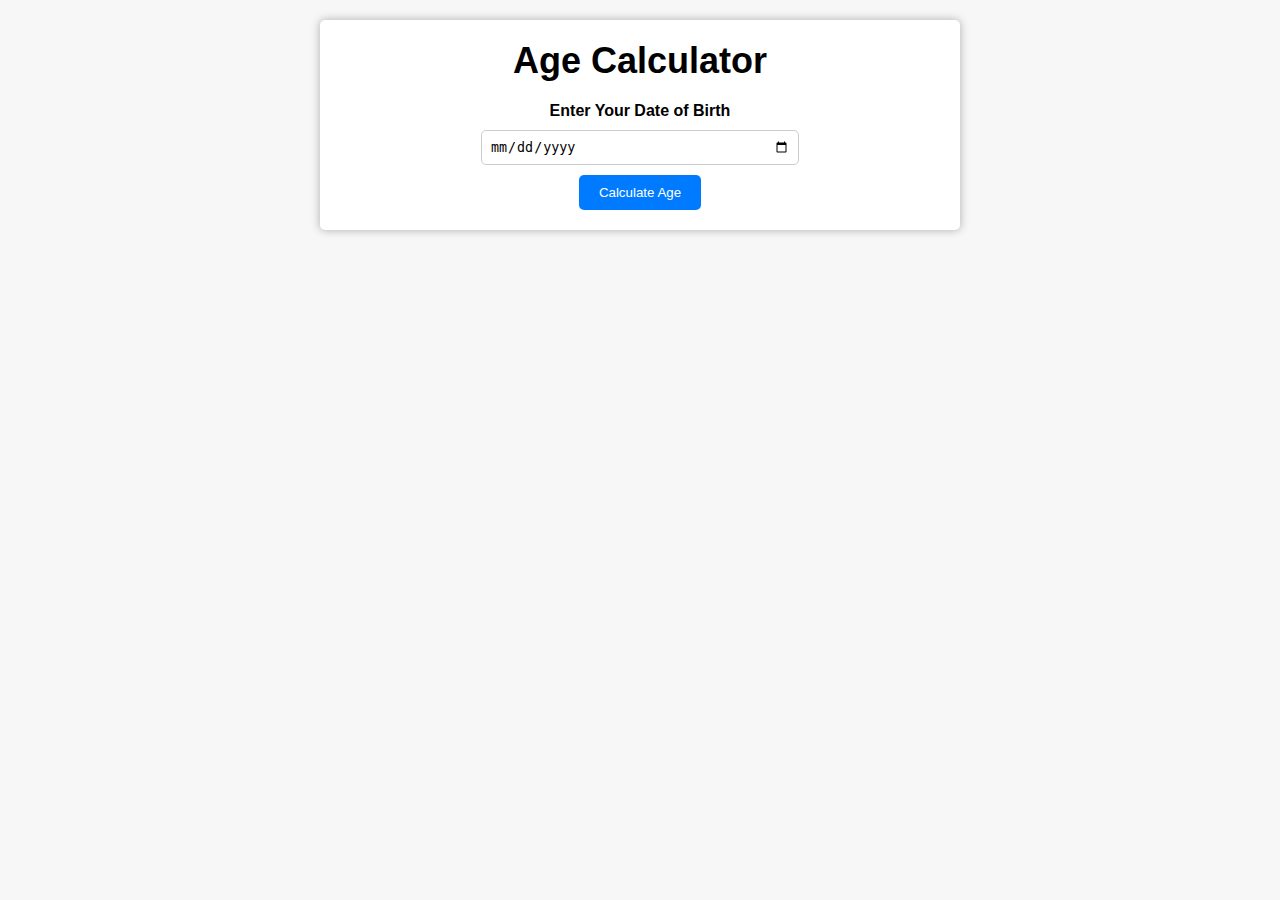
<file: age calculator/index.html>
<!DOCTYPE html>
<html lang="en">
  <head>
    <meta charset="UTF-8" />
    <meta http-equiv="X-UA-Compatible" content="IE=edge" />
    <meta name="viewport" content="width=device-width, initial-scale=1.0" />
    <title>Document</title>
    <link rel="stylesheet" href="style.css" />
  </head>
  <body>
    <div class="container">
      <h1>Age Calculator</h1>
      <div class="form">
        <label for="birthday">Enter Your Date of Birth</label>
        <input type="date" id="birthday" name="birthday" />
        <button id="btn">Calculate Age</button>
        <p id="result" class="hidden">You are this year old</p>
      </div>
    </div>
    <script src="script.js"></script>
  </body>
</html>
</file>
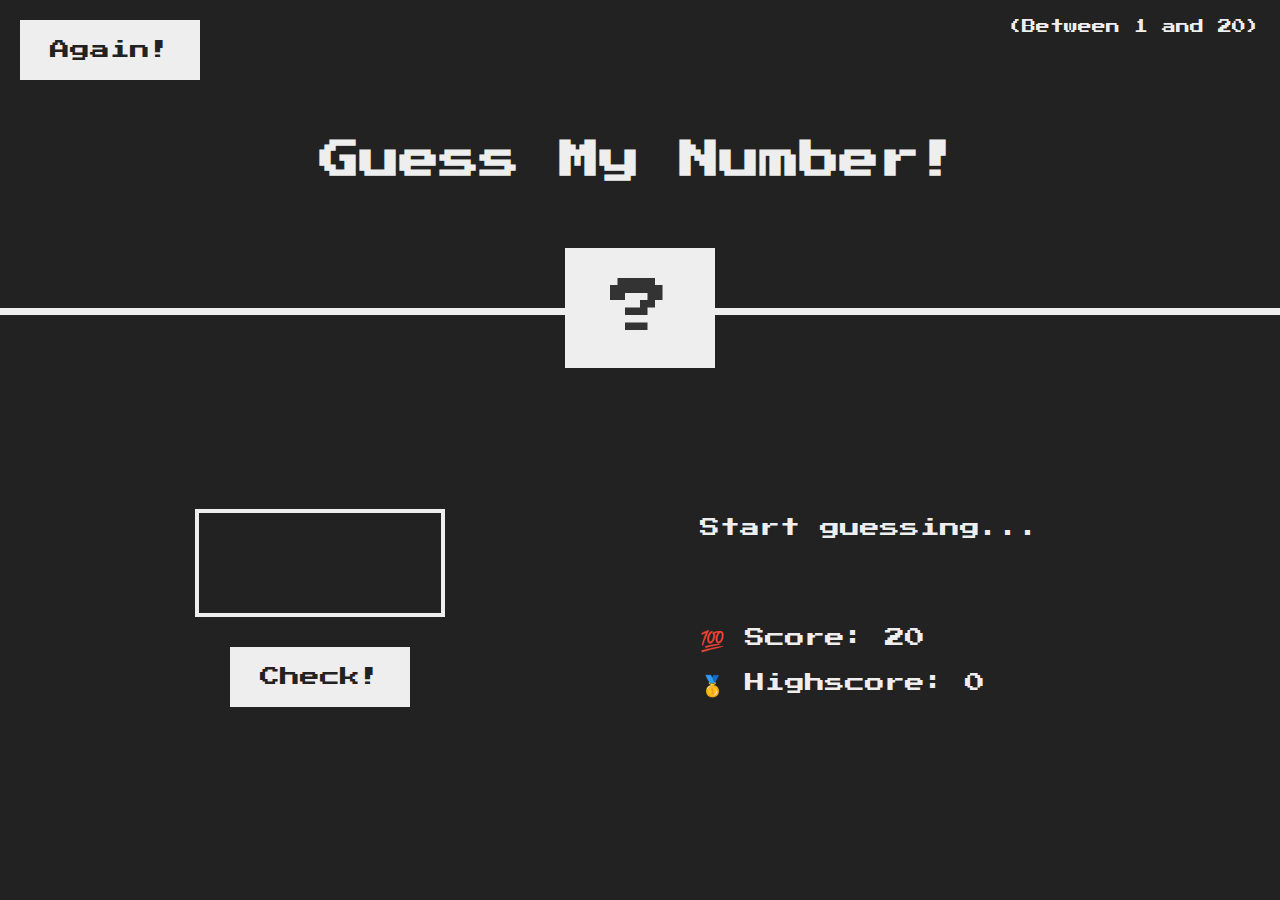
<file: guess my number/index.html>
<!DOCTYPE html>
<html lang="en">
  <head>
    <meta charset="UTF-8" />
    <meta name="viewport" content="width=device-width, initial-scale=1.0" />
    <meta http-equiv="X-UA-Compatible" content="ie=edge" />
    <link rel="stylesheet" href="style.css" />
    <title>Guess My Number!</title>
  </head>
  <body>
    <header>
      <h1>Guess My Number!</h1>
      <p class="between">(Between 1 and 20)</p>
      <button class="btn again">Again!</button>
      <div class="number">?</div>
    </header>
    <main>
      <section class="left">
        <input type="number" class="guess" />
        <button class="btn check">Check!</button>
      </section>
      <section class="right">
        <p class="message">Start guessing...</p>
        <p class="label-score">💯 Score: <span class="score">20</span></p>
        <p class="label-highscore">
          🥇 Highscore: <span class="highscore">0</span>
        </p>
      </section>
    </main>
    <script src="script.js"></script>
  </body>
</html>
</file>
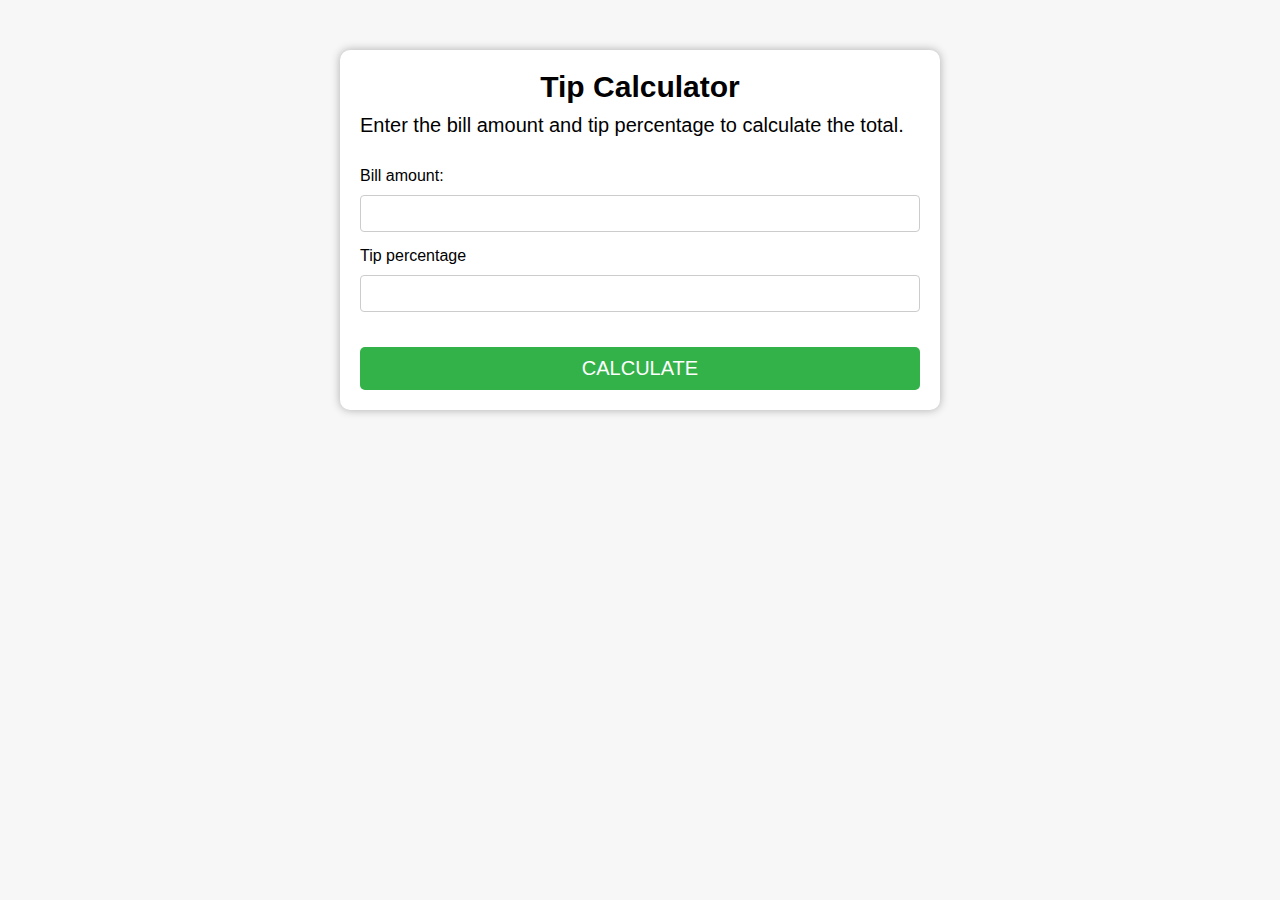
<file: Tip Calculator/index.html>
<!DOCTYPE html>
<html lang="en">
  <head>
    <meta charset="UTF-8" />
    <meta http-equiv="X-UA-Compatible" content="IE=edge" />
    <meta name="viewport" content="width=device-width, initial-scale=1.0" />
    <title>Tip Calculator</title>
    <link rel="stylesheet" href="style.css" />
  </head>
  <body>
    <div class="main">
      <h1>Tip Calculator</h1>
      <p>Enter the bill amount and tip percentage to calculate the total.</p>
      <label for="billAmount">Bill amount:</label>
      <input type="number" name="billAmount" class="billAmount" />
      <label for="Tip">Tip percentage</label>
      <input type="number" name="tipAmount" class="tipAmount" />
      <button type="submit" class="btn">Calculate</button>
      <span id="total" class="hidden"> Total:Amount</span>
    </div>

    <script src="script.js"></script>
  </body>
</html>
</file>
<file: age calculator/style.css>
body {
  margin: 0;
  padding: 20px;
  font-family: "montserrat", sans-serif;
  background-color: #f7f7f7;
}
.container {
  background-color: white;
  box-shadow: 0 0 10px rgba(0, 0, 0, 0.3);
  padding: 20px;
  max-width: 600px;
  margin: 0 auto;
  max-width: 600px;
  margin: 0 auto;
  border-radius: 5px;
  background-image: url("https://source.unsplash.com/random/900x900/?white");
  /* text-align: center; */
}
h1 {
  text-align: center;
  font-size: 36px;
  font-weight: bold;
  margin-top: 0px;
  margin-bottom: 20px;
}
.form {
  display: flex;
  flex-direction: column;
  align-items: center;
}
label {
  font-weight: bold;
  margin-bottom: 10px;
}
input {
  padding: 8px;
  border: 1px solid #ccc;
  border-radius: 5px;
  width: 100%;
  max-width: 300px;
}
#btn {
  background-color: #007bff;
  color: white;
  border: none;
  padding: 10px 20px;
  border-radius: 5px;
  margin-top: 10px;
  cursor: pointer;
  transition: background-color.3s ease;
}
#btn:hover {
  background-color: #0062cc;
}
#result {
  font-size: 24px;
  font-weight: bold;
  margin-top: 20px;
}
.hidden {
  display: none;
}
</file>
<file: guess my number/style.css>
@import url('https://fonts.googleapis.com/css?family=Press+Start+2P&display=swap');

* {
  margin: 0;
  padding: 0;
  box-sizing: inherit;
}

html {
  font-size: 62.5%;
  box-sizing: border-box;
}

body {
  font-family: 'Press Start 2P', sans-serif;
  color: #eee;
  background-color: #222;
  /* background-color: #60b347; */
}

/* LAYOUT */
header {
  position: relative;
  height: 35vh;
  border-bottom: 7px solid #eee;
}

main {
  height: 65vh;
  color: #eee;
  display: flex;
  align-items: center;
  justify-content: space-around;
}

.left {
  width: 52rem;
  display: flex;
  flex-direction: column;
  align-items: center;
}

.right {
  width: 52rem;
  font-size: 2rem;
}

/* ELEMENTS STYLE */
h1 {
  font-size: 4rem;
  text-align: center;
  position: absolute;
  width: 100%;
  top: 52%;
  left: 50%;
  transform: translate(-50%, -50%);
}

.number {
  background: #eee;
  color: #333;
  font-size: 6rem;
  width: 15rem;
  padding: 3rem 0rem;
  text-align: center;
  position: absolute;
  bottom: 0;
  left: 50%;
  transform: translate(-50%, 50%);
}

.between {
  font-size: 1.4rem;
  position: absolute;
  top: 2rem;
  right: 2rem;
}

.again {
  position: absolute;
  top: 2rem;
  left: 2rem;
}

.guess {
  background: none;
  border: 4px solid #eee;
  font-family: inherit;
  color: inherit;
  font-size: 5rem;
  padding: 2.5rem;
  width: 25rem;
  text-align: center;
  display: block;
  margin-bottom: 3rem;
}

.btn {
  border: none;
  background-color: #eee;
  color: #222;
  font-size: 2rem;
  font-family: inherit;
  padding: 2rem 3rem;
  cursor: pointer;
}

.btn:hover {
  background-color: #ccc;
}

.message {
  margin-bottom: 8rem;
  height: 3rem;
}

.label-score {
  margin-bottom: 2rem;
}
</file>
<file: Tip Calculator/style.css>
* {
  margin: 0;
  padding: 0;
  box-sizing: border-box;
}
body {
  background-color: #f7f7f7;
  font-family: sans-serif;
}
.main {
  display: flex;
  flex-direction: column;
  max-width: 600px;
  background-color: white;
  box-shadow: 0 0 10px rgba(0, 0, 0, 0.3);
  padding: 20px;
  margin: 50px auto;
  border-radius: 10px;
}
h1 {
  text-align: center;
  font-size: 30px;
  margin-bottom: 10px;
}
p {
  font-size: 20px;
  margin-bottom: 15px;
}

label {
  margin-top: 15px;
  font-weight: normal;
  margin-bottom: 10px;
}

input {
  padding: 10px;
  border: 1px solid #ccc;
  border-radius: 4px;
}
button {
  margin-top: 35px;
  padding: 10px;
  background-color: #33b249;
  border: none;
  border-radius: 5px;
  font-size: 20px;
  color: white;
  transition: background-color 0.3s ease;
  text-transform: uppercase;
}
button:hover {
  cursor: pointer;
  background-color: #5adbb5;
}
#total {
  margin: 10px auto;
  margin-bottom: 0;
  font-style: bold;
}
.hidden {
  display: none;
}
</file>
